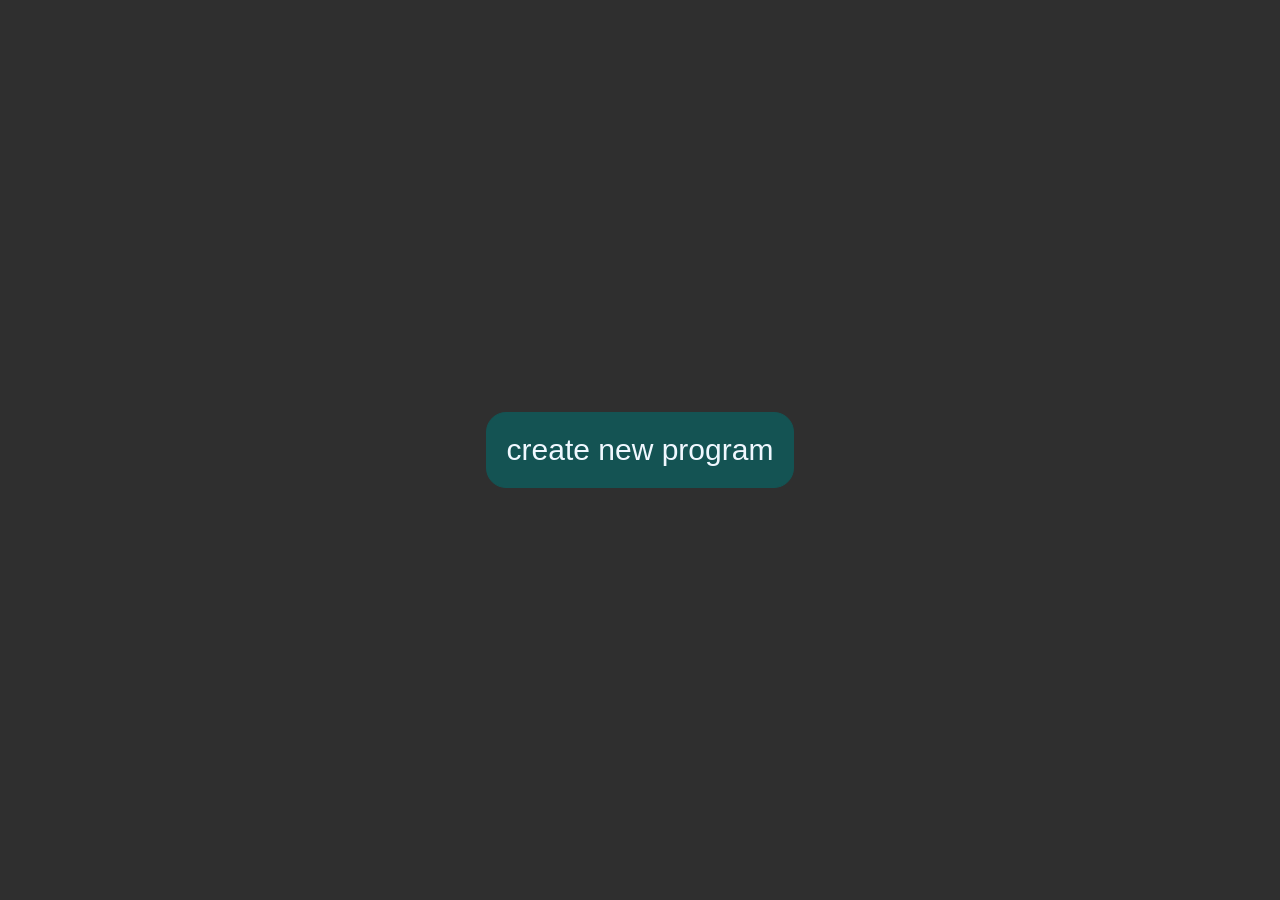
<file: admin.html>
<!DOCTYPE html>
<html lang="en">
<head>
    <title>Admin</title>
    <link rel="stylesheet" href="admin.css">
</head>
<body>

    <div class="btn">
        <button id="btn" onclick="createprogram()">
            create new program
        </button>
    </div>

        <dialog id="inputs">
            <form method="dialog">
                <label for="programName">Program Name:</label>
                <input type="text" id="programName" name="programName" required>
                <br><br>
                
                <br><br>
                <label for="programDescription">Program Description:</label>
                <textarea id="programDescription" name="programDescription" required></textarea>
                <br><br>
                <button type="submit">Create Program</button> <br>
                <button type="button" id="cancel" onclick="cancelprogram()">Cancel</button>
            </form>
        </dialog>
    <script src="script.js"></script>
</body>
</html>
</file>
<file: admin.css>
body{
    margin: 0px;
    background-color: #2F2F2F;
}

.btn{
    display: flex;
    justify-content: center;
    align-items: center;
    height: 100vh;
}

#btn{
    background-color: rgb(20, 83, 83);
    color: aliceblue;
    font-size: 30px;
    padding: 20px;
    border: 1px solid rgb(20, 83, 83);
    border-radius: 20px;
}

#inputs{
   border: 1px solid rgb(70, 156, 255);
   border-radius: 10px;
   font-size: 20px;
   background-color: rgb(130, 184, 184);
   color: rgb(33, 48, 48) ;
}

#inputs button{
    background-color: rgb(20, 83, 83);
    color: aliceblue;
    font-size: 20px;
    padding: 10px;
    margin: 10px;
}
</file>
